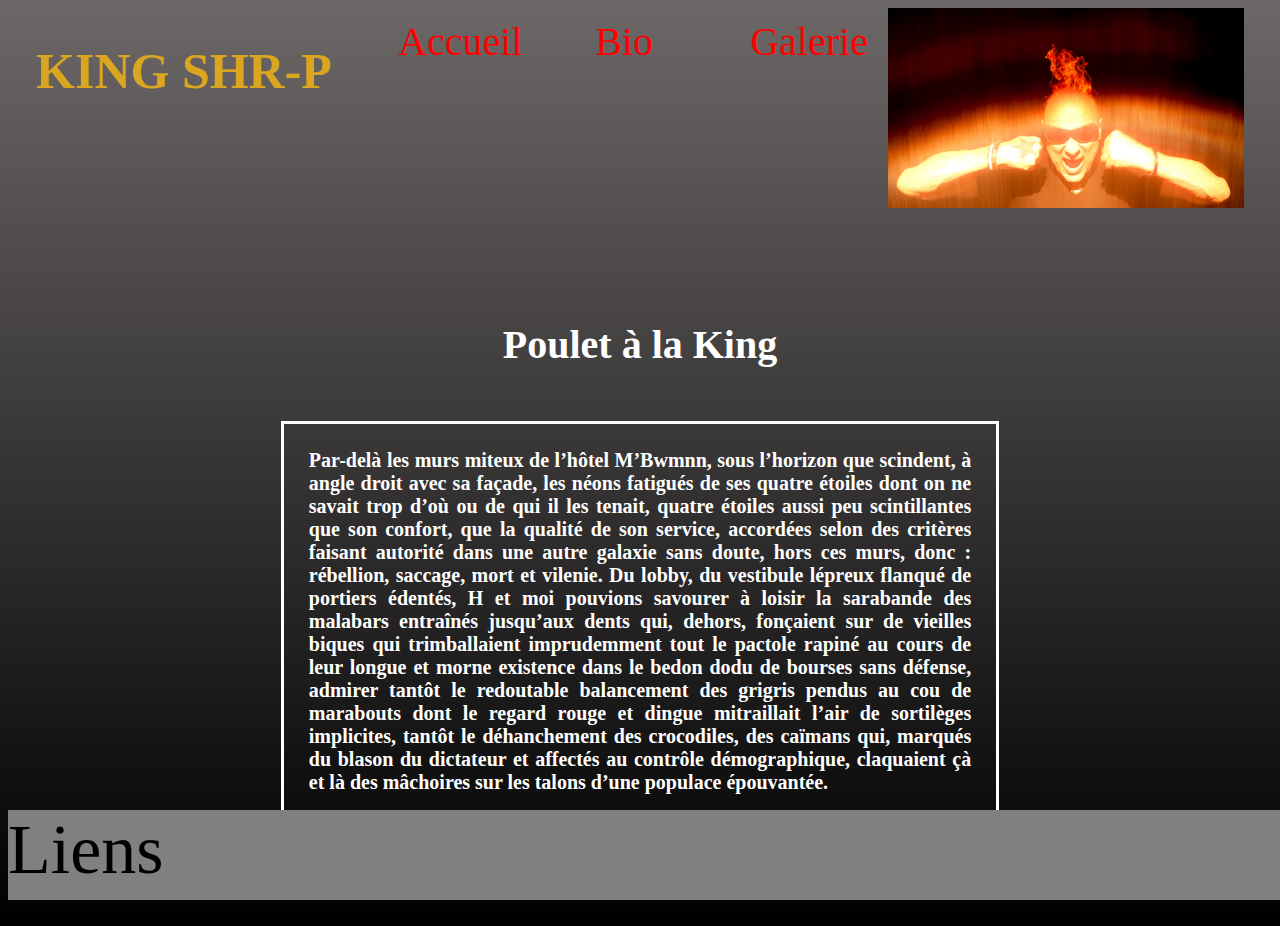
<file: code/presentation.html>
<!DOCTYPE html>
<html lang="en">
<head>
    <meta charset="UTF-8">
    <meta http-equiv="X-UA-Compatible" content="IE=edge">
    <meta name="viewport" content="width=device-width, initial-scale=1.0">
    <title>Document</title>
    <link rel="stylesheet" href="final.css">
</head>
<body>
    
</body>


<header>
    <h1 class="titre">KING SHR-P</h1>
    <a href=""></a><div class="case un">Accueil</div></a>
    <a href=""></a><div class="case deux">Bio</div></a>
    <a href=""></a><div class="case trois">Galerie</div></a>
    
    
    <div class="fire"><img src="../Sources_light/img/Fire-brain.jpg" alt=""></div>
   
</header>

<section class="section-presentation">
    <h2 class="pres-title">Poulet à la King</h2>
    <h3 class="paragraphe">Par-delà les murs miteux de l’hôtel M’Bwmnn, sous l’horizon que scindent, à angle droit avec sa façade, les néons fatigués de ses quatre étoiles dont on ne savait trop d’où ou de qui il les tenait, quatre étoiles aussi peu scintillantes que son confort, que la qualité de son service, accordées selon des critères faisant autorité dans une autre galaxie sans doute, hors ces murs, donc : rébellion, saccage, mort et vilenie. Du lobby, du vestibule lépreux flanqué de portiers édentés, H et moi pouvions savourer à loisir la sarabande des malabars entraînés jusqu’aux dents qui, dehors, fonçaient sur de vieilles biques qui trimballaient imprudemment tout le pactole rapiné au cours de leur longue et morne existence dans le bedon dodu de bourses sans défense, admirer tantôt le redoutable balancement des grigris pendus au cou de marabouts dont le regard rouge et dingue mitraillait l’air de sortilèges implicites, tantôt le déhanchement des crocodiles, des caïmans qui, marqués du blason du dictateur et affectés au contrôle démographique, claquaient çà et là des mâchoires sur les talons d’une populace épouvantée.</h3>
</section>


<footer>
    <div class="class">Liens</div>

</footer>

</body>
<script src="JS final.js"></script>
</html>
</file>
<file: code/final.css>
body{
    background: linear-gradient(to bottom, #6d6868, #000000);
}
header{
        display: flex;
        flex-direction: row;
        height: 20vh;
        justify-content: space-evenly;
        margin-bottom: 100px;
        
    }

footer{
        display: flex;
        background-color: grey;
        height: 10vh;
        width: 100%;
        font-size: 70px;
        position: absolute;
        bottom: 0;
       
    }

/* Below = index page */

    .case{
        width: 100px;
        height: 50px;
        border: none;
        font-size: 40px;
        text-align: center;
        color: red;
        justify-items: space-evenly;
        margin: 10px;
    }
    
    .titre{
        color: goldenrod;
        font-size: 50px;
        font-family:Cochin;
        text-align: left;
       
    }
    .annonce{
        display: flex;
        text-align: justify;
        font-size: 40px;
        color: white;
        position: relative;
        width: 40%;
        left: 30%;
    }

    .bio{
        display: flex;
        text-align: justify;
        font-size: 20px;
        color: white;
        position: relative;
        width: 40%;
        left: 30%;

    }

    .section-accueil{
        display: flex;
        flex-direction: column;
        height: 70vh;
        position: relative;
    }

    img{
        height: 200px;
        width: vw100;
    }

    .shadows{
        position: absolute;
        bottom: 10vh;
        height: 400px;
        
    }

    .animation-shadows{
        animation: animation-shadows 4s linear;
        animation-iteration-count: 1;
    }

    .bouton {
        background-color: #04AA6D;
        border: 2px solid white;
        color: white;
        padding: 20px;
        text-align: center;
        display: inline-block;
        font-size: 16px;
        border-radius: 2px;
        position: absolute;
        
        left: 25%;
        bottom: 25%;

    }


    @keyframes animation-shadows{
        0% {transform: scale(0) rotate(120deg)}
        20% {}
        40% {}
        50% {transform: scale(2) rotate(0)}
        80% {}
        100% {transform: scale(1)}
    }
    

    /* Below - galerie page*/

    .section-galerie{
        display: flex;
        flex-direction: row;
        flex-wrap: wrap;
       
        
    }
    .section-galerie video{
        box-sizing: border-box;
        width: 90%;
        height: 600px;
        margin: 20px;
        

    }
    
    .mastodon{
        flex-basis: 33%;
    }

    .counting{
        flex-basis: 33%;
    }

    .those{
        flex-basis: 33%;
    }

    .tweak{
        flex-basis: 50%;
        
    }

    .harley{
        flex-basis: 50%;
       
    }

    video{
        border: 10px solid white;
       
    }

    /* Below - presentation page */

    .section-presentation{
        display: flex;
        flex-direction: column;
        height: 70vh;
        width: 60%;
        position: relative;
        left: 20%;
        bottom: 0;
        
    }
   
    .pres-title{
        font-size: 40px;
        color: white; 
        text-align: center;
        
    }

    .paragraphe{
        font-size: 20px;
        color: white;
        text-align: justify;
        border: 3px solid white;
        margin-bottom: 4cm;
        padding: 25px;

    }

    h3{
        margin: 20px;

    }
</file>
